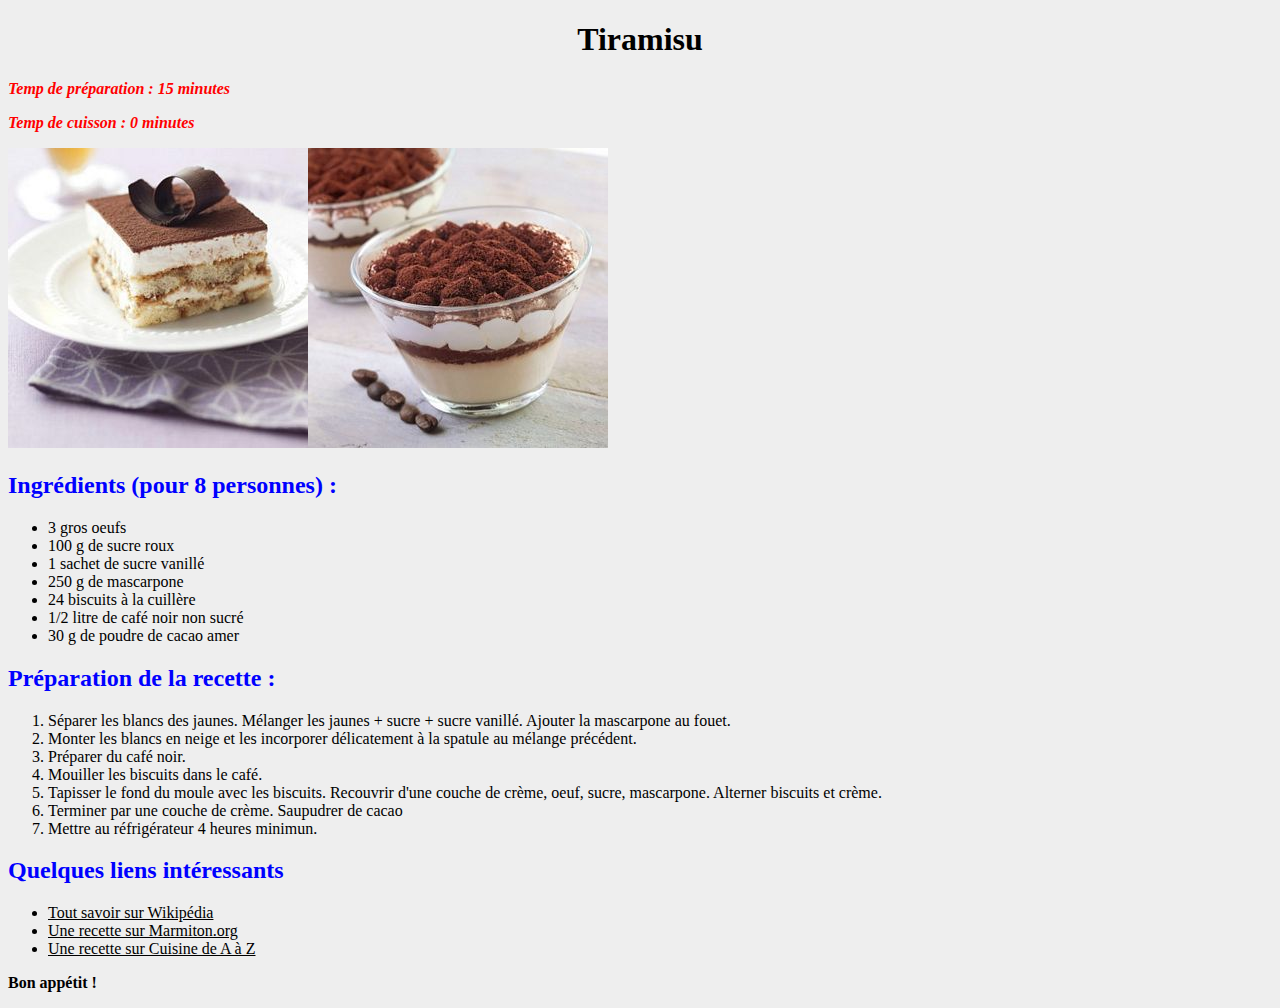
<file: exoP191023/index.html>
<!DOCTYPE html>
<html lang="fr">
<head>
    <meta charset="UTF-8">
    <meta name="viewport" content="width=device-width, initial-scale=1.0">
    <link rel="stylesheet" href="style.css">
    <title>Document</title>
</head>
<body>
    <h1>Tiramisu</h1>

    <p>Temp de préparation : 15 minutes</p>
   
    <p>Temp de cuisson : 0 minutes</p>

    <div><img src="image/tiramisu1.jpg" alt="photo tiramisu"><img src="image/tiramisu2.jpg" alt="photo tiramisu"></div>

    <h2>Ingrédients (pour 8 personnes) :</h2>

    <ul>
        <li>3 gros oeufs</li>
        <li>100 g de sucre roux</li>
        <li>1 sachet de sucre vanillé</li>
        <li>250 g de mascarpone</li>
        <li>24 biscuits à la cuillère</li>
        <li>1/2 litre de café noir non sucré</li>
        <li>30 g de poudre de cacao amer</li>
    </ul>

    <h2>Préparation de la recette :</h2>

    <ol>
        <li>Séparer les blancs des jaunes. Mélanger les jaunes + sucre + sucre vanillé. Ajouter la mascarpone au fouet.</li>
        <li>Monter les blancs en neige et les incorporer délicatement à la spatule au mélange précédent.</li>
        <li>Préparer du café noir.</li>
        <li>Mouiller les biscuits dans le café.</li>
        <li>Tapisser le fond du moule avec les biscuits. Recouvrir d'une couche de crème, oeuf, sucre, mascarpone. Alterner biscuits et crème.</li>
        <li>Terminer par une couche de crème. Saupudrer de cacao</li>
        <li>Mettre au réfrigérateur 4 heures minimun.</li>

    </ol>

    <h2>Quelques liens intéressants</h2>

    <ul>
        <li><a href="www.wikipedia.com">Tout savoir sur Wikipédia</a></li>
        <li><a href="www.Marmiton.org">Une recette sur Marmiton.org</a></li>
        <li><a href="www.recette de cuisine.com">Une recette sur Cuisine de A à Z</a></li>
       
    </ul>
<p id="black">Bon appétit !</p>

</body>
</html>
</file>
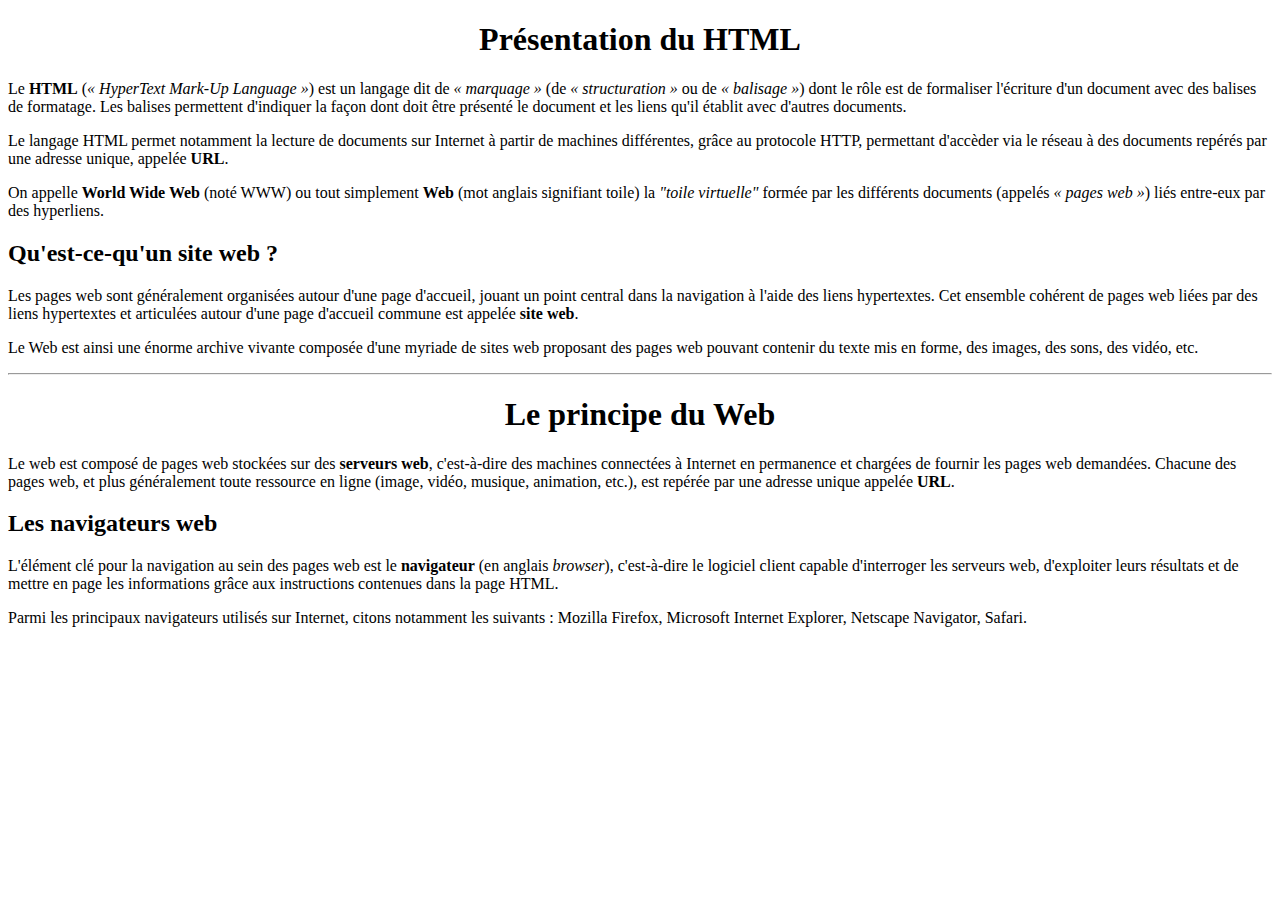
<file: exercice01.html>
<!DOCTYPE html>
<html lang="fr">
	<head>
		<title>Le HTML</title>
		<meta charset="utf-8">
		<style>
			h1 {
				text-align:center;
			}
		</style>
	</head>
	<body>
		<h1>Présentation du HTML</h1>
		<p>Le <strong>HTML</strong> (<em>« HyperText Mark-Up Language »</em>) est un langage dit de <em>« marquage »</em> (de <em>« structuration »</em> ou de <em>« balisage »</em>) dont le rôle est de formaliser l'écriture d'un document avec des balises de formatage. Les balises permettent d'indiquer la façon dont doit être présenté le document et les liens qu'il établit avec d'autres documents.</p>
		<p>Le langage HTML permet notamment la lecture de documents sur Internet à partir de machines différentes, grâce au protocole HTTP, permettant d'accèder via le réseau à des documents repérés par une adresse unique, appelée <strong>URL</strong>.</p>
		<p>On appelle <strong>World Wide Web</strong> (noté WWW) ou tout simplement <strong>Web</strong> (mot anglais signifiant toile) la <em>"toile virtuelle"</em> formée par les différents documents (appelés <em>« pages web »</em>) liés entre-eux par des hyperliens.</p>
		<h2>Qu'est-ce-qu'un site web ?</h2>
		<p>Les pages web sont généralement organisées autour d'une page d'accueil, jouant un point central dans la navigation à l'aide des liens hypertextes. Cet ensemble cohérent de pages web liées par des liens hypertextes et articulées autour d'une page d'accueil commune est appelée <strong>site web</strong>.</p>
		<p>Le Web est ainsi une énorme archive vivante composée d'une myriade de sites web proposant des pages web pouvant contenir du texte mis en forme, des images, des sons, des vidéo, etc.</p>
		<hr>
		<h1>Le principe du Web</h1>
		<p>Le web est composé de pages web stockées sur des <strong>serveurs web</strong>, c'est-à-dire des machines connectées à Internet en permanence et chargées de fournir les pages web demandées. Chacune des pages web, et plus généralement toute ressource en ligne (image, vidéo, musique, animation, etc.), est repérée par une adresse unique appelée <strong>URL</strong>.</p>
		<h2>Les navigateurs web</h2>
		<p>L'élément clé pour la navigation au sein des pages web est le <strong>navigateur</strong> (en anglais <em>browser</em>), c'est-à-dire le logiciel client capable d'interroger les serveurs web, d'exploiter leurs résultats et de mettre en page les informations grâce aux instructions contenues dans la page HTML.</p>
		<p>Parmi les principaux navigateurs utilisés sur Internet, citons notamment les suivants : Mozilla Firefox, Microsoft Internet Explorer, Netscape Navigator, Safari.</p>
	</body>
</html>
</file>
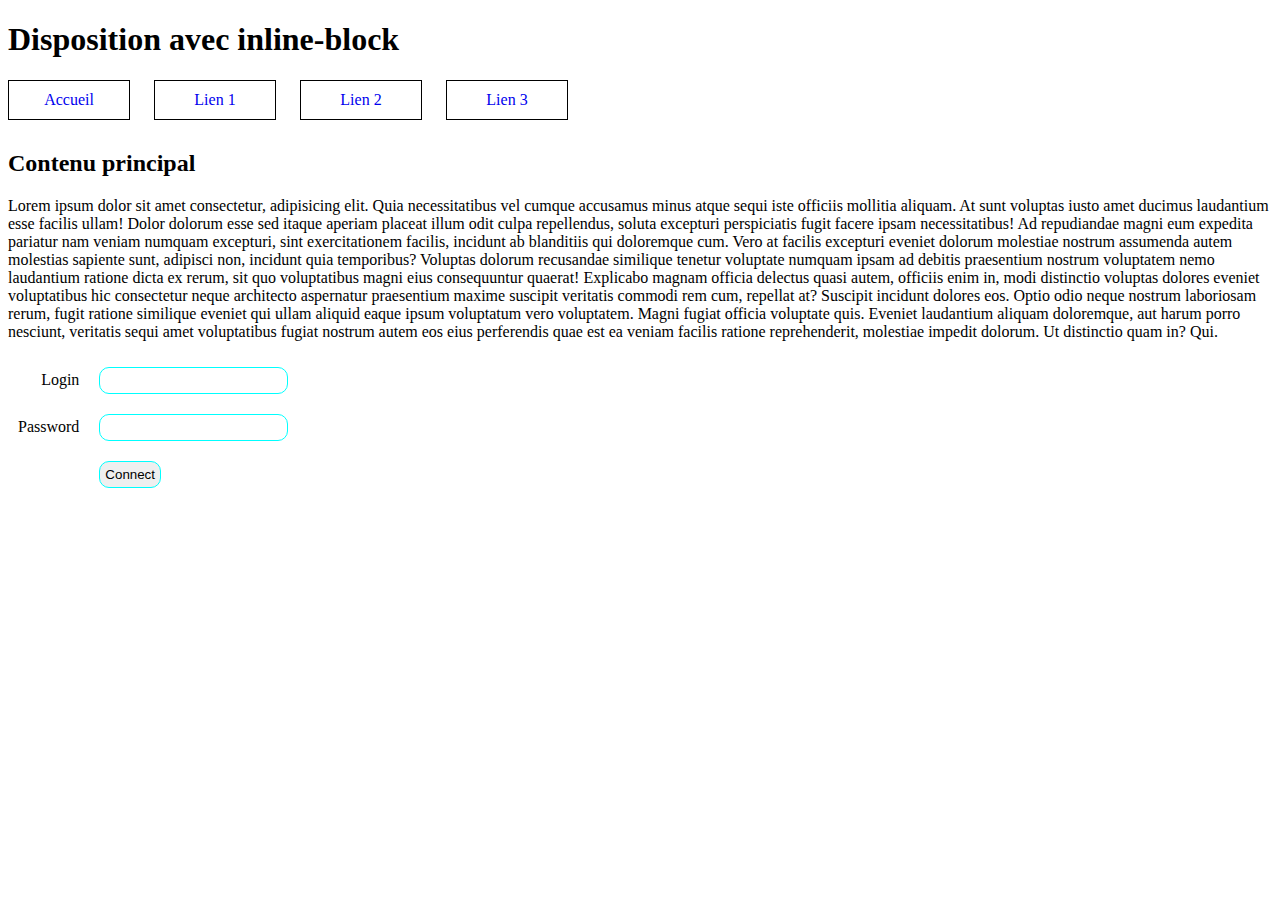
<file: inlineblock.html>
<!DOCTYPE html>
<html lang="fr">
<head>
    <meta charset="UTF-8">
    <meta name="viewport" content="width=device-width, initial-scale=1.0">
    <title>Disposition avec inline-block</title>
    <link rel="stylesheet" href="inlineblock.css">
</head>
<body>
    <h1>Disposition avec inline-block</h1>
    <nav>
        <ul>
            <li><a href="#">Accueil</a></li>
            <li><a href="#">Lien 1</a></li>
            <li><a href="#">Lien 2</a></li>
            <li><a href="#">Lien 3</a></li>
        </ul>
    </nav>
    <main>
        <h2>Contenu principal</h2>
        <p>Lorem ipsum dolor sit amet consectetur, adipisicing elit. Quia necessitatibus vel cumque accusamus minus atque sequi iste officiis mollitia aliquam. At sunt voluptas iusto amet ducimus laudantium esse facilis ullam! Dolor dolorum esse sed itaque aperiam placeat illum odit culpa repellendus, soluta excepturi perspiciatis fugit facere ipsam necessitatibus! Ad repudiandae magni eum expedita pariatur nam veniam numquam excepturi, sint exercitationem facilis, incidunt ab blanditiis qui doloremque cum. Vero at facilis excepturi eveniet dolorum molestiae nostrum assumenda autem molestias sapiente sunt, adipisci non, incidunt quia temporibus? Voluptas dolorum recusandae similique tenetur voluptate numquam ipsam ad debitis praesentium nostrum voluptatem nemo laudantium ratione dicta ex rerum, sit quo voluptatibus magni eius consequuntur quaerat! Explicabo magnam officia delectus quasi autem, officiis enim in, modi distinctio voluptas dolores eveniet voluptatibus hic consectetur neque architecto aspernatur praesentium maxime suscipit veritatis commodi rem cum, repellat at? Suscipit incidunt dolores eos. Optio odio neque nostrum laboriosam rerum, fugit ratione similique eveniet qui ullam aliquid eaque ipsum voluptatum vero voluptatem. Magni fugiat officia voluptate quis. Eveniet laudantium aliquam doloremque, aut harum porro nesciunt, veritatis sequi amet voluptatibus fugiat nostrum autem eos eius perferendis quae est ea veniam facilis ratione reprehenderit, molestiae impedit dolorum. Ut distinctio quam in? Qui.</p>
        
        <form action="" method="get">
        <div id="tableau">            
            <div class="rangee">
                <div><p>Login</p></div>
                <div><input type="text" name="login" id="login"></div>
            </div>
            <div class="rangee">
                <div><p>Password</p></div>
                <div><input type="password" name="pass" id="pass"></div>
            </div>
            <div class="rangee">
                <div></div>
                <div><input type="submit" value="Connect"></div>
            </div>
        </div>
        </form>
    </main>
</body>
</html>
</file>
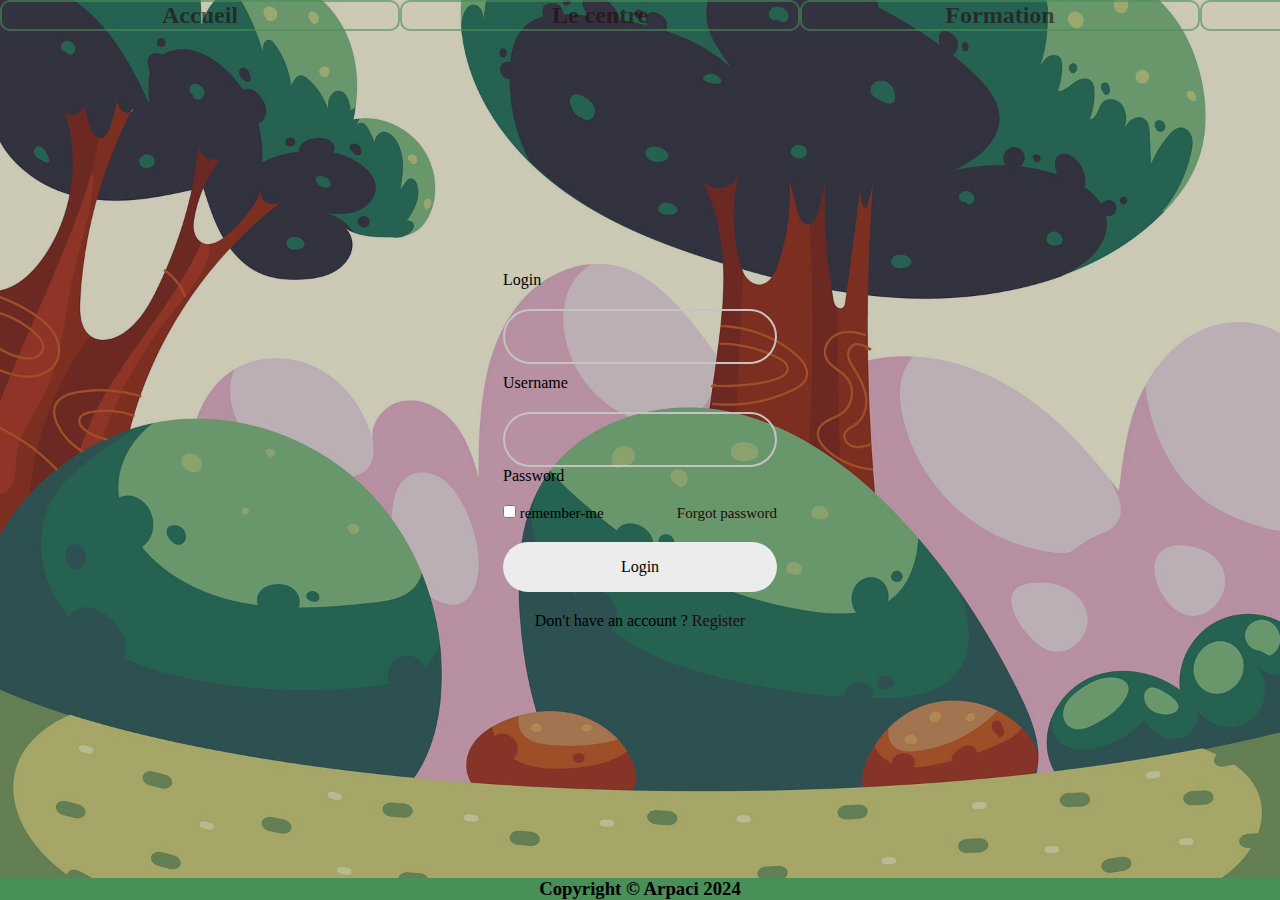
<file: entrainement/ent.html>
<!DOCTYPE html>
<html lang="en">
<head>
    <meta charset="UTF-8">
    <meta name="viewport" content="width=device-width, initial-scale=1.0">
    <title>Document</title>
    <link rel="stylesheet" href="ent.css">
</head>
<body>
    <div class="containerPere">
    <div class="container">
        <a href=""><div class="item1"><h2>Accueil</h2></div></a>
        <a href=""><div class="item2"><h2>Le centre</h2></div></a>
        <a href=""><div class="item3"><h2>Formation</h2></div></a>
        <a href=""><div class="item4"><h2>Contact</h2></div></a>
    </div>
    </div>

    <div class="wrapper">
        <div class="login_box">
            <div class="login_header">
                <span>Login</span>
    </div>           

    <div class="input_box">
        <input type="text" id="user" class="input-field" required>
        <label for="user" class="label">Username</label>
        <i class="bx bx-user icon"></i>
    </div>
    
    <div class="input_box">
        <input type="password" id="pass" class="input-field" required>
        <label for="pass" class="label">Password</label>
        <i class="bx bx-lock-alt icon"></i>
    </div>

    <div class="remember-forgot">
        <div class="remember-me">
            <input type="checkbox" id="remember">
            <label for="remember">remember-me</label>
    </div>

        <div class="forgot">
            <a href="#">Forgot password</a>
        </div>
    </div>

    <div class="input_box">
        <input type="submit" class="input-submit" value="Login">
    </div>
    
    <div class="register">
        <span>Don't have an account ? <a href="#">Register</a></span>
    </div>
    </div>
    </div>

    <footer>
        <h3>Copyright &copy; Arpaci 2024</h3>
    </footer>
</body>
</html>
</file>
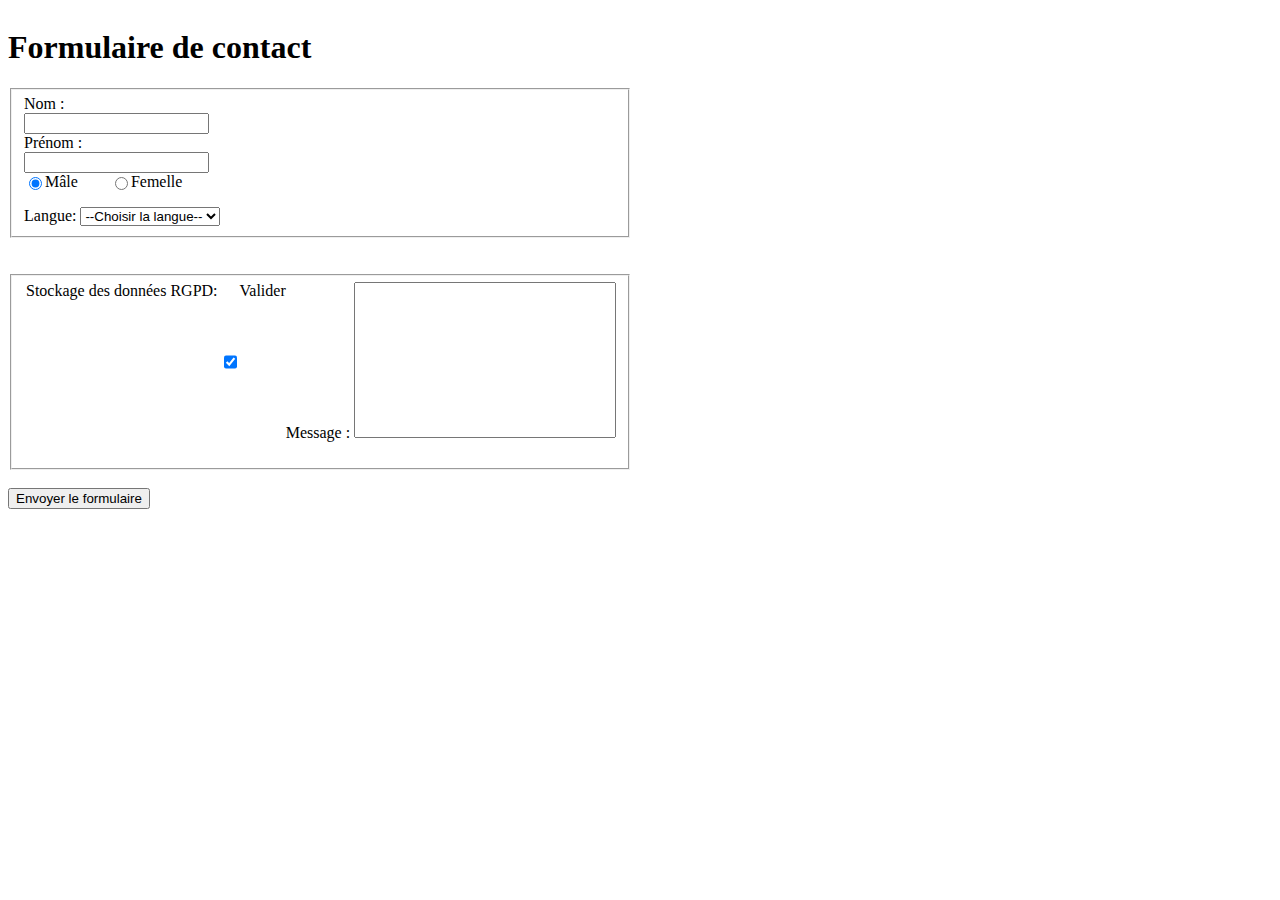
<file: excss/exo0502.html>
<!DOCTYPE html>
<html lang="en">
<head>
    <meta charset="UTF-8">
    <meta name="viewport" content="width=device-width, initial-scale=1.0">
    <link rel="stylesheet" href="exo0502.css">
    <title>Document</title>
</head>
<body>
    <div class="containerForm">
    <form action="/ma-page-de-traitement" method="post">

                <h1>Formulaire de contact</h1>
                <fieldset>
                    <div id="bord">
                <div id="name"><label for="name">Nom&nbsp;:</label></div>
                    <input type="text" id="name" name="user_name" />
    
            
                <div id="prenom"><label for="prenom">Prénom&nbsp;:</label></div>
                    <input type="text" id="prenom" name="user_prenom" />
    
                </br>
                <div id="radio">
                    <input type="radio" id="Mâle" name="sexe" value="Mâle" checked />
                    <label for="">Mâle</label>
                    <input type="radio" id="Femme" name="sexe" value="Femme" />
                    <label for="Femme">Femelle</label>
                </div>
                   
            
                <div id="langue"><label for="langue-select">Langue:</label>

                    <select name="Langue" id="LangueSelect">
                        <option value="">--Choisir la langue--</option>
                        <option value="Français">Français</option>
                        <option value="Néerlandais">Néerlandais</option>
                        <option value="Anglais">Anglais</option>
                    </select>
                    </div>
                </div>
            </fieldset>   

            
                    
            
                </br>
                </br>
                <fieldset>           
                <div id="rgpd"><legend>Stockage des données RGPD:</legend>
                    <input type="checkbox" id="scales" name="scales" checked required />
                    <label for="Valid">Valider</label>
                </br>
                
                <div id="message"><label for="msg">Message&nbsp;:</label>
                    <textarea id="msg" name="user_message" cols="30" rows="10" maxlength="1024"></textarea>
                </div>  
                </br>
                </div>
                </fieldset>
                </br>
       
                <input type="submit" value="Envoyer le formulaire" />
                </br>
    </form>
    </div>
</body>
</html>
</file>
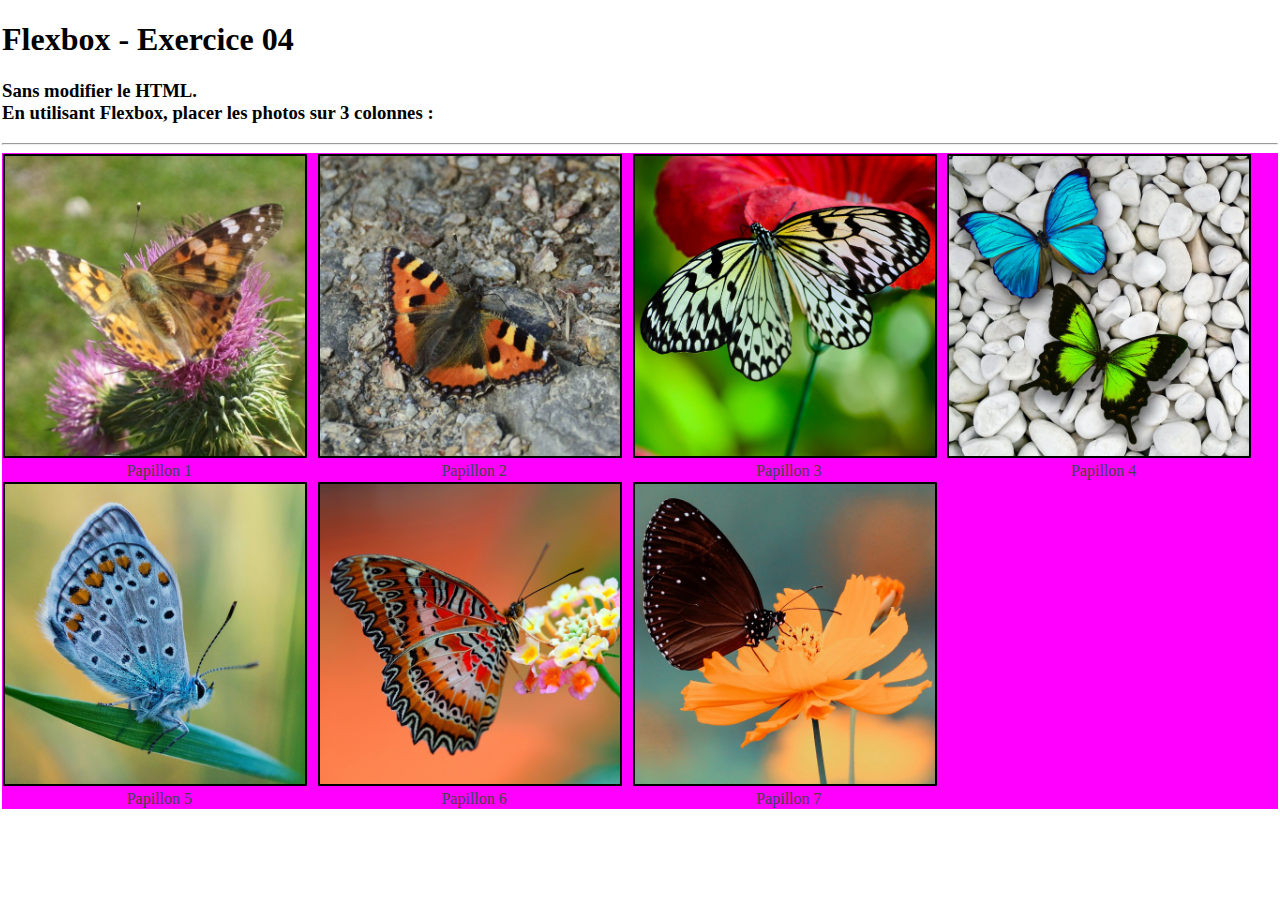
<file: exocss0502/ex04.html>
<!DOCTYPE html>
<html lang="fr">
<head>
    <meta charset="UTF-8">
    <title>Flexbox - Exercice 04</title>
    <meta name="viewport" content="width=device-width, initial-scale=1.0">
    <link type="text/css" rel="stylesheet" href="ex04.css" />
</head>
<body>
    <h1>Flexbox - Exercice 04</h1>
    <h3>Sans modifier le HTML.<br />
    En utilisant Flexbox, placer les photos sur 3 colonnes :<br />
    </h3>
    <hr />
    <section class="conteneur c1">
        <figure class="boite">
            <img alt="Photo 1" src="img/papillon1.jpg" />
            <figcaption>Papillon 1</figcaption>
        </figure>
        <figure class="boite">
            <img alt="Photo 2" src="img/papillon2.jpg" />
            <figcaption>Papillon 2</figcaption>
        </figure>
        <figure class="boite">
            <img alt="Photo 3" src="img/papillon3.jpg" />
            <figcaption>Papillon 3</figcaption>
        </figure>
        <figure class="boite">
            <img alt="Photo 4" src="img/papillon4.jpg" />
            <figcaption>Papillon 4</figcaption>
        </figure>
        <figure class="boite">
            <img alt="Photo 5" src="img/papillon5.jpg" />
            <figcaption>Papillon 5</figcaption>
        </figure>
        <figure class="boite">
            <img alt="Photo 6" src="img/papillon6.jpg" />
            <figcaption>Papillon 6</figcaption>
        </figure>
        <figure class="boite">
            <img alt="Photo 7" src="img/papillon7.jpg" />
            <figcaption>Papillon 7</figcaption>
        </figure>
    </section>
</body>
</html>
</file>
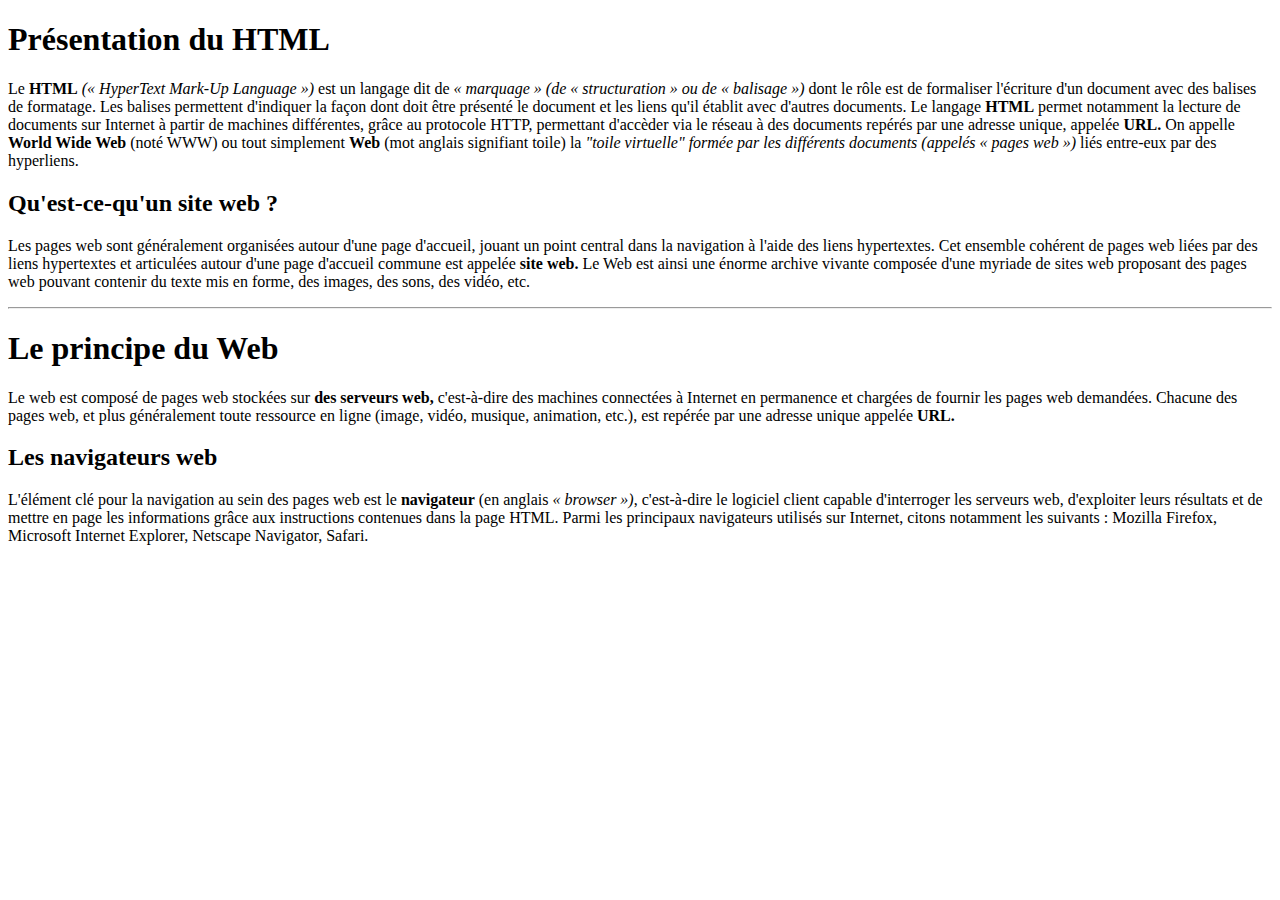
<file: exopierre12.10/exop.html>
<!DOCTYPE html>
<html lang="en">
<head>
    <meta charset="UTF-8">
    <meta name="viewport" content="width=device-width, initial-scale=1.0">
    <title>le HTML</title>
</head>
<body>
    <h1>Présentation du HTML</h1>
        <p>Le <strong>HTML</strong> <i>(« HyperText Mark-Up Language »)</i> est un langage dit de <i>« marquage » (de «
            structuration » ou de « balisage »)</i> dont le rôle est de formaliser l'écriture d'un document avec des
            balises de formatage. Les balises permettent d'indiquer la façon dont doit être présenté le document
            et les liens qu'il établit avec d'autres documents.
            Le langage <strong>HTML</strong> permet notamment la lecture de documents sur Internet à partir de machines
            différentes, grâce au protocole HTTP, permettant d'accèder via le réseau à des documents repérés par
            une adresse unique, appelée <strong>URL.</strong>
            On appelle <strong>World Wide Web</strong> (noté WWW) ou tout simplement <strong>Web</strong> (mot anglais signifiant toile)
            la <i>"toile virtuelle" formée par les différents documents (appelés « pages web »)</i>  liés entre-eux par des
            hyperliens.</p>
                
    
    <h2>Qu'est-ce-qu'un site web ?</h2>
                
            <p>Les pages web sont généralement organisées autour d'une page d'accueil, jouant un point central
                dans la navigation à l'aide des liens hypertextes. Cet ensemble cohérent de pages web liées par des
                liens hypertextes et articulées autour d'une page d'accueil commune est appelée <strong>site web.</strong>
                
                Le Web est ainsi une énorme archive vivante composée d'une myriade de sites web proposant des
                pages web pouvant contenir du texte mis en forme, des images, des sons, des vidéo, etc.</p>
                
                <hr/>
                <h1>Le principe du Web</h1>
                
                <p>Le web est composé de pages web stockées sur <strong>des serveurs web,</strong> c'est-à-dire des machines
                    connectées à Internet en permanence et chargées de fournir les pages web demandées. Chacune des
                    pages web, et plus généralement toute ressource en ligne (image, vidéo, musique, animation, etc.),
                    est repérée par une adresse unique appelée <strong>URL.</strong></p>
                    
                    <h2>Les navigateurs web</h2>
                    
                    <p>L'élément clé pour la navigation au sein des pages web est le <strong>navigateur</strong> (en anglais <i>« browser »)</i>,
                        c'est-à-dire le logiciel client capable d'interroger les serveurs web, d'exploiter leurs résultats et de
                        mettre en page les informations grâce aux instructions contenues dans la page HTML.
                        Parmi les principaux navigateurs utilisés sur Internet, citons notamment les suivants : Mozilla
                        Firefox, Microsoft Internet Explorer, Netscape Navigator, Safari.</p>





    







</body>
</html>
</file>
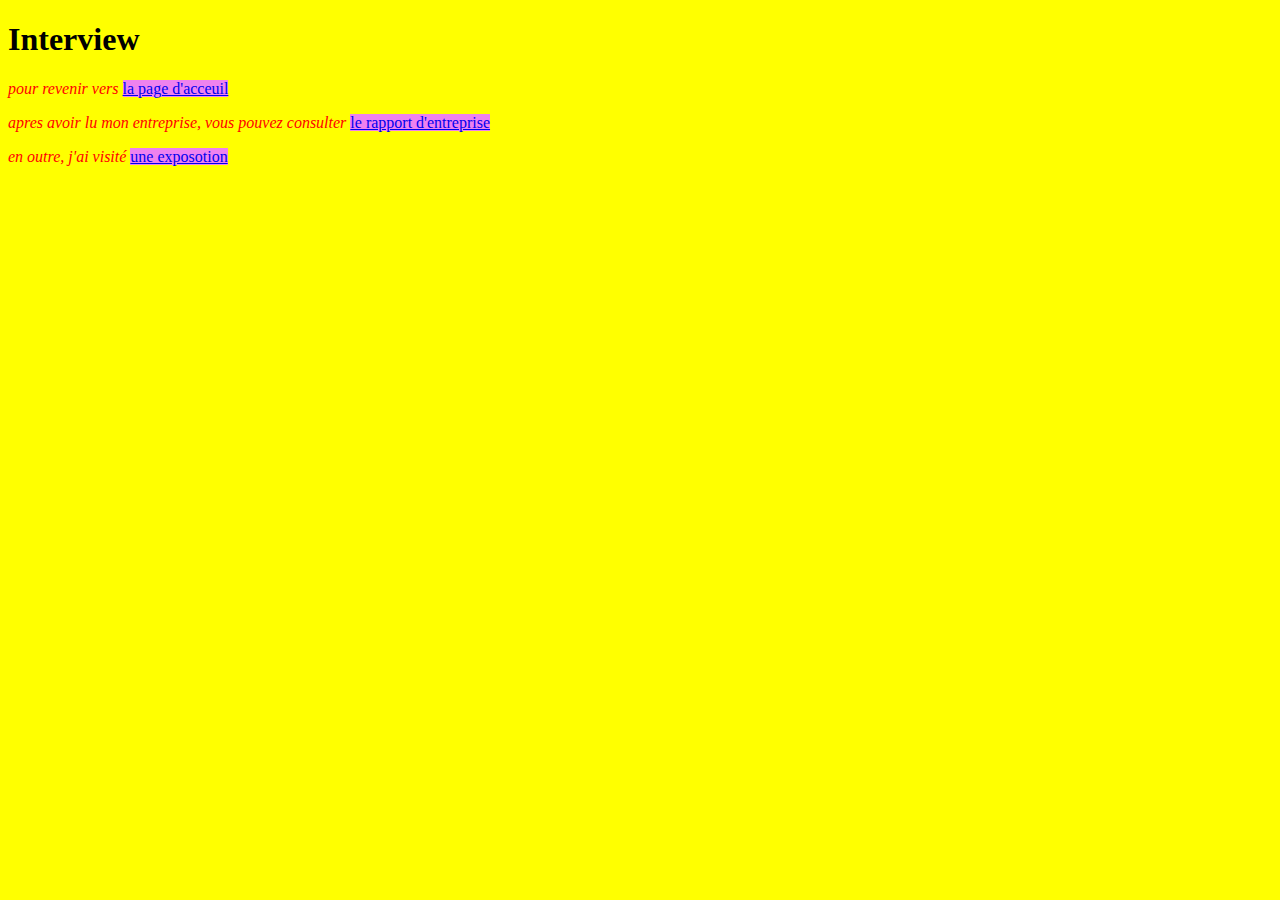
<file: siteprefo/entreprise/interview.html>
<!DOCTYPE html>
<html lang="fr">
    <head>
        <meta charset="UTF-8">
        <meta name="viewport" content="width=device-width, initial-scale=1.0">
        <title>Interview</title>
        <link rel="stylesheet" href="../css/style.css">
    </head>
<body>
    <h1>Interview</h1>
    <p>pour revenir vers <a href="../index.html">la page d'acceuil</a></p>   
    <p>apres avoir lu mon entreprise, vous pouvez consulter <a href="rapport.html">le rapport d'entreprise</a></p> 
    <p>en outre, j'ai visité <a href="../expo/expo.html">une exposotion</a></p>
</body>
</html>
</file>
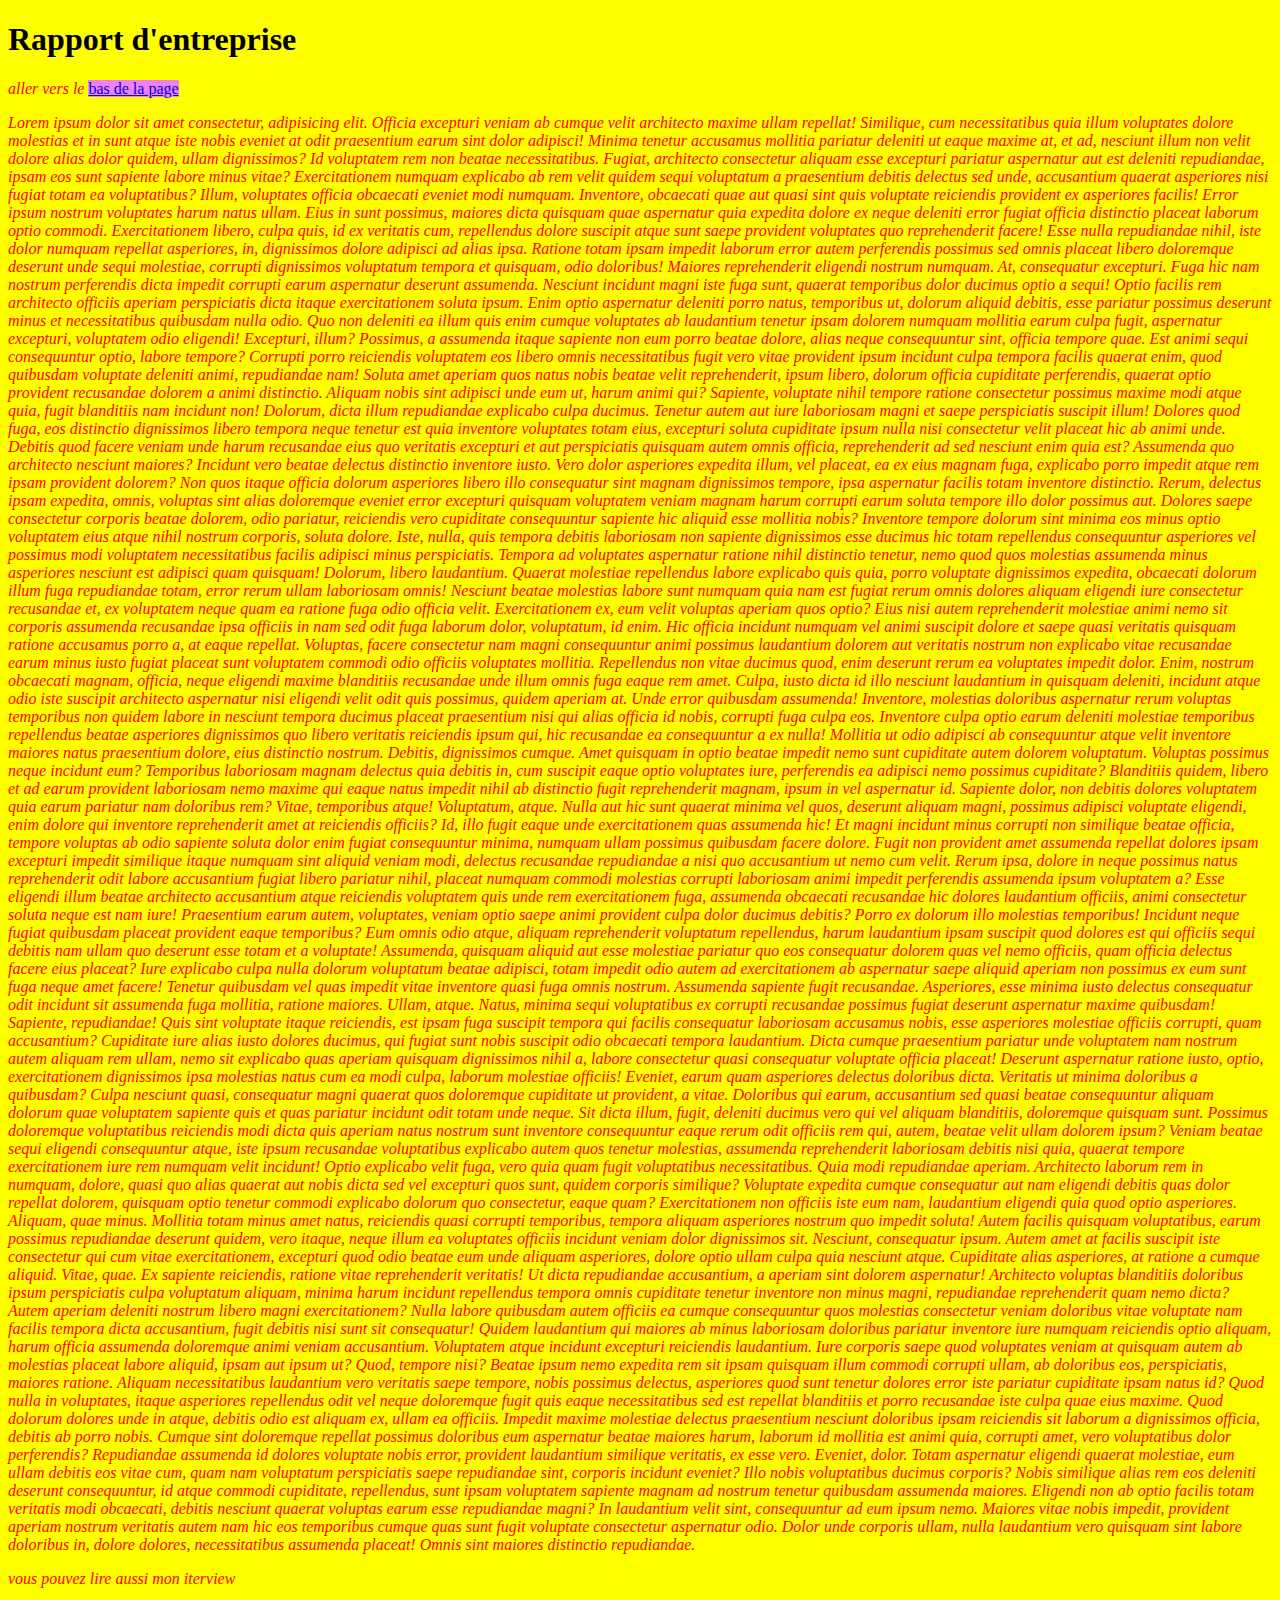
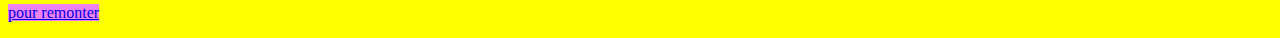
<file: siteprefo/entreprise/rapport.html>
<!DOCTYPE html>
<html lang="fr">
    <head>
        <meta charset="UTF-8">
        <meta name="viewport" content="width=device-width, initial-scale=1.0">
        <title>Rapport</title>
        <link rel="stylesheet" href="../css/style.css">
        
    </head>
<body>
    <h1>Rapport d'entreprise</h1>
    <p id="top">aller vers le <a href="#bas">bas de la page</a></p>
<p>Lorem ipsum dolor sit amet consectetur, adipisicing elit. Officia excepturi veniam ab cumque velit architecto maxime ullam repellat! Similique, cum necessitatibus quia illum voluptates dolore molestias et in sunt atque iste nobis eveniet at odit praesentium earum sint dolor adipisci! Minima tenetur accusamus mollitia pariatur deleniti ut eaque maxime at, et ad, nesciunt illum non velit dolore alias dolor quidem, ullam dignissimos? Id voluptatem rem non beatae necessitatibus. Fugiat, architecto consectetur aliquam esse excepturi pariatur aspernatur aut est deleniti repudiandae, ipsam eos sunt sapiente labore minus vitae? Exercitationem numquam explicabo ab rem velit quidem sequi voluptatum a praesentium debitis delectus sed unde, accusantium quaerat asperiores nisi fugiat totam ea voluptatibus? Illum, voluptates officia obcaecati eveniet modi numquam. Inventore, obcaecati quae aut quasi sint quis voluptate reiciendis provident ex asperiores facilis! Error ipsum nostrum voluptates harum natus ullam. Eius in sunt possimus, maiores dicta quisquam quae aspernatur quia expedita dolore ex neque deleniti error fugiat officia distinctio placeat laborum optio commodi. Exercitationem libero, culpa quis, id ex veritatis cum, repellendus dolore suscipit atque sunt saepe provident voluptates quo reprehenderit facere! Esse nulla repudiandae nihil, iste dolor numquam repellat asperiores, in, dignissimos dolore adipisci ad alias ipsa. Ratione totam ipsam impedit laborum error autem perferendis possimus sed omnis placeat libero doloremque deserunt unde sequi molestiae, corrupti dignissimos voluptatum tempora et quisquam, odio doloribus! Maiores reprehenderit eligendi nostrum numquam. At, consequatur excepturi. Fuga hic nam nostrum perferendis dicta impedit corrupti earum aspernatur deserunt assumenda. Nesciunt incidunt magni iste fuga sunt, quaerat temporibus dolor ducimus optio a sequi! Optio facilis rem architecto officiis aperiam perspiciatis dicta itaque exercitationem soluta ipsum. Enim optio aspernatur deleniti porro natus, temporibus ut, dolorum aliquid debitis, esse pariatur possimus deserunt minus et necessitatibus quibusdam nulla odio. Quo non deleniti ea illum quis enim cumque voluptates ab laudantium tenetur ipsam dolorem numquam mollitia earum culpa fugit, aspernatur excepturi, voluptatem odio eligendi! Excepturi, illum? Possimus, a assumenda itaque sapiente non eum porro beatae dolore, alias neque consequuntur sint, officia tempore quae. Est animi sequi consequuntur optio, labore tempore? Corrupti porro reiciendis voluptatem eos libero omnis necessitatibus fugit vero vitae provident ipsum incidunt culpa tempora facilis quaerat enim, quod quibusdam voluptate deleniti animi, repudiandae nam! Soluta amet aperiam quos natus nobis beatae velit reprehenderit, ipsum libero, dolorum officia cupiditate perferendis, quaerat optio provident recusandae dolorem a animi distinctio. Aliquam nobis sint adipisci unde eum ut, harum animi qui? Sapiente, voluptate nihil tempore ratione consectetur possimus maxime modi atque quia, fugit blanditiis nam incidunt non! Dolorum, dicta illum repudiandae explicabo culpa ducimus. Tenetur autem aut iure laboriosam magni et saepe perspiciatis suscipit illum! Dolores quod fuga, eos distinctio dignissimos libero tempora neque tenetur est quia inventore voluptates totam eius, excepturi soluta cupiditate ipsum nulla nisi consectetur velit placeat hic ab animi unde. Debitis quod facere veniam unde harum recusandae eius quo veritatis excepturi et aut perspiciatis quisquam autem omnis officia, reprehenderit ad sed nesciunt enim quia est? Assumenda quo architecto nesciunt maiores? Incidunt vero beatae delectus distinctio inventore iusto. Vero dolor asperiores expedita illum, vel placeat, ea ex eius magnam fuga, explicabo porro impedit atque rem ipsam provident dolorem? Non quos itaque officia dolorum asperiores libero illo consequatur sint magnam dignissimos tempore, ipsa aspernatur facilis totam inventore distinctio. Rerum, delectus ipsam expedita, omnis, voluptas sint alias doloremque eveniet error excepturi quisquam voluptatem veniam magnam harum corrupti earum soluta tempore illo dolor possimus aut. Dolores saepe consectetur corporis beatae dolorem, odio pariatur, reiciendis vero cupiditate consequuntur sapiente hic aliquid esse mollitia nobis? Inventore tempore dolorum sint minima eos minus optio voluptatem eius atque nihil nostrum corporis, soluta dolore. Iste, nulla, quis tempora debitis laboriosam non sapiente dignissimos esse ducimus hic totam repellendus consequuntur asperiores vel possimus modi voluptatem necessitatibus facilis adipisci minus perspiciatis. Tempora ad voluptates aspernatur ratione nihil distinctio tenetur, nemo quod quos molestias assumenda minus asperiores nesciunt est adipisci quam quisquam! Dolorum, libero laudantium. Quaerat molestiae repellendus labore explicabo quis quia, porro voluptate dignissimos expedita, obcaecati dolorum illum fuga repudiandae totam, error rerum ullam laboriosam omnis! Nesciunt beatae molestias labore sunt numquam quia nam est fugiat rerum omnis dolores aliquam eligendi iure consectetur recusandae et, ex voluptatem neque quam ea ratione fuga odio officia velit. Exercitationem ex, eum velit voluptas aperiam quos optio? Eius nisi autem reprehenderit molestiae animi nemo sit corporis assumenda recusandae ipsa officiis in nam sed odit fuga laborum dolor, voluptatum, id enim. Hic officia incidunt numquam vel animi suscipit dolore et saepe quasi veritatis quisquam ratione accusamus porro a, at eaque repellat. Voluptas, facere consectetur nam magni consequuntur animi possimus laudantium dolorem aut veritatis nostrum non explicabo vitae recusandae earum minus iusto fugiat placeat sunt voluptatem commodi odio officiis voluptates mollitia. Repellendus non vitae ducimus quod, enim deserunt rerum ea voluptates impedit dolor. Enim, nostrum obcaecati magnam, officia, neque eligendi maxime blanditiis recusandae unde illum omnis fuga eaque rem amet. Culpa, iusto dicta id illo nesciunt laudantium in quisquam deleniti, incidunt atque odio iste suscipit architecto aspernatur nisi eligendi velit odit quis possimus, quidem aperiam at. Unde error quibusdam assumenda! Inventore, molestias doloribus aspernatur rerum voluptas temporibus non quidem labore in nesciunt tempora ducimus placeat praesentium nisi qui alias officia id nobis, corrupti fuga culpa eos. Inventore culpa optio earum deleniti molestiae temporibus repellendus beatae asperiores dignissimos quo libero veritatis reiciendis ipsum qui, hic recusandae ea consequuntur a ex nulla! Mollitia ut odio adipisci ab consequuntur atque velit inventore maiores natus praesentium dolore, eius distinctio nostrum. Debitis, dignissimos cumque. Amet quisquam in optio beatae impedit nemo sunt cupiditate autem dolorem voluptatum. Voluptas possimus neque incidunt eum? Temporibus laboriosam magnam delectus quia debitis in, cum suscipit eaque optio voluptates iure, perferendis ea adipisci nemo possimus cupiditate? Blanditiis quidem, libero et ad earum provident laboriosam nemo maxime qui eaque natus impedit nihil ab distinctio fugit reprehenderit magnam, ipsum in vel aspernatur id. Sapiente dolor, non debitis dolores voluptatem quia earum pariatur nam doloribus rem? Vitae, temporibus atque! Voluptatum, atque. Nulla aut hic sunt quaerat minima vel quos, deserunt aliquam magni, possimus adipisci voluptate eligendi, enim dolore qui inventore reprehenderit amet at reiciendis officiis? Id, illo fugit eaque unde exercitationem quas assumenda hic! Et magni incidunt minus corrupti non similique beatae officia, tempore voluptas ab odio sapiente soluta dolor enim fugiat consequuntur minima, numquam ullam possimus quibusdam facere dolore. Fugit non provident amet assumenda repellat dolores ipsam excepturi impedit similique itaque numquam sint aliquid veniam modi, delectus recusandae repudiandae a nisi quo accusantium ut nemo cum velit. Rerum ipsa, dolore in neque possimus natus reprehenderit odit labore accusantium fugiat libero pariatur nihil, placeat numquam commodi molestias corrupti laboriosam animi impedit perferendis assumenda ipsum voluptatem a? Esse eligendi illum beatae architecto accusantium atque reiciendis voluptatem quis unde rem exercitationem fuga, assumenda obcaecati recusandae hic dolores laudantium officiis, animi consectetur soluta neque est nam iure! Praesentium earum autem, voluptates, veniam optio saepe animi provident culpa dolor ducimus debitis? Porro ex dolorum illo molestias temporibus! Incidunt neque fugiat quibusdam placeat provident eaque temporibus? Eum omnis odio atque, aliquam reprehenderit voluptatum repellendus, harum laudantium ipsam suscipit quod dolores est qui officiis sequi debitis nam ullam quo deserunt esse totam et a voluptate! Assumenda, quisquam aliquid aut esse molestiae pariatur quo eos consequatur dolorem quas vel nemo officiis, quam officia delectus facere eius placeat? Iure explicabo culpa nulla dolorum voluptatum beatae adipisci, totam impedit odio autem ad exercitationem ab aspernatur saepe aliquid aperiam non possimus ex eum sunt fuga neque amet facere! Tenetur quibusdam vel quas impedit vitae inventore quasi fuga omnis nostrum. Assumenda sapiente fugit recusandae. Asperiores, esse minima iusto delectus consequatur odit incidunt sit assumenda fuga mollitia, ratione maiores. Ullam, atque. Natus, minima sequi voluptatibus ex corrupti recusandae possimus fugiat deserunt aspernatur maxime quibusdam! Sapiente, repudiandae! Quis sint voluptate itaque reiciendis, est ipsam fuga suscipit tempora qui facilis consequatur laboriosam accusamus nobis, esse asperiores molestiae officiis corrupti, quam accusantium? Cupiditate iure alias iusto dolores ducimus, qui fugiat sunt nobis suscipit odio obcaecati tempora laudantium. Dicta cumque praesentium pariatur unde voluptatem nam nostrum autem aliquam rem ullam, nemo sit explicabo quas aperiam quisquam dignissimos nihil a, labore consectetur quasi consequatur voluptate officia placeat! Deserunt aspernatur ratione iusto, optio, exercitationem dignissimos ipsa molestias natus cum ea modi culpa, laborum molestiae officiis! Eveniet, earum quam asperiores delectus doloribus dicta. Veritatis ut minima doloribus a quibusdam? Culpa nesciunt quasi, consequatur magni quaerat quos doloremque cupiditate ut provident, a vitae. Doloribus qui earum, accusantium sed quasi beatae consequuntur aliquam dolorum quae voluptatem sapiente quis et quas pariatur incidunt odit totam unde neque. Sit dicta illum, fugit, deleniti ducimus vero qui vel aliquam blanditiis, doloremque quisquam sunt. Possimus doloremque voluptatibus reiciendis modi dicta quis aperiam natus nostrum sunt inventore consequuntur eaque rerum odit officiis rem qui, autem, beatae velit ullam dolorem ipsum? Veniam beatae sequi eligendi consequuntur atque, iste ipsum recusandae voluptatibus explicabo autem quos tenetur molestias, assumenda reprehenderit laboriosam debitis nisi quia, quaerat tempore exercitationem iure rem numquam velit incidunt! Optio explicabo velit fuga, vero quia quam fugit voluptatibus necessitatibus. Quia modi repudiandae aperiam. Architecto laborum rem in numquam, dolore, quasi quo alias quaerat aut nobis dicta sed vel excepturi quos sunt, quidem corporis similique? Voluptate expedita cumque consequatur aut nam eligendi debitis quas dolor repellat dolorem, quisquam optio tenetur commodi explicabo dolorum quo consectetur, eaque quam? Exercitationem non officiis iste eum nam, laudantium eligendi quia quod optio asperiores. Aliquam, quae minus. Mollitia totam minus amet natus, reiciendis quasi corrupti temporibus, tempora aliquam asperiores nostrum quo impedit soluta! Autem facilis quisquam voluptatibus, earum possimus repudiandae deserunt quidem, vero itaque, neque illum ea voluptates officiis incidunt veniam dolor dignissimos sit. Nesciunt, consequatur ipsum. Autem amet at facilis suscipit iste consectetur qui cum vitae exercitationem, excepturi quod odio beatae eum unde aliquam asperiores, dolore optio ullam culpa quia nesciunt atque. Cupiditate alias asperiores, at ratione a cumque aliquid. Vitae, quae. Ex sapiente reiciendis, ratione vitae reprehenderit veritatis! Ut dicta repudiandae accusantium, a aperiam sint dolorem aspernatur! Architecto voluptas blanditiis doloribus ipsum perspiciatis culpa voluptatum aliquam, minima harum incidunt repellendus tempora omnis cupiditate tenetur inventore non minus magni, repudiandae reprehenderit quam nemo dicta? Autem aperiam deleniti nostrum libero magni exercitationem? Nulla labore quibusdam autem officiis ea cumque consequuntur quos molestias consectetur veniam doloribus vitae voluptate nam facilis tempora dicta accusantium, fugit debitis nisi sunt sit consequatur! Quidem laudantium qui maiores ab minus laboriosam doloribus pariatur inventore iure numquam reiciendis optio aliquam, harum officia assumenda doloremque animi veniam accusantium. Voluptatem atque incidunt excepturi reiciendis laudantium. Iure corporis saepe quod voluptates veniam at quisquam autem ab molestias placeat labore aliquid, ipsam aut ipsum ut? Quod, tempore nisi? Beatae ipsum nemo expedita rem sit ipsam quisquam illum commodi corrupti ullam, ab doloribus eos, perspiciatis, maiores ratione. Aliquam necessitatibus laudantium vero veritatis saepe tempore, nobis possimus delectus, asperiores quod sunt tenetur dolores error iste pariatur cupiditate ipsam natus id? Quod nulla in voluptates, itaque asperiores repellendus odit vel neque doloremque fugit quis eaque necessitatibus sed est repellat blanditiis et porro recusandae iste culpa quae eius maxime. Quod dolorum dolores unde in atque, debitis odio est aliquam ex, ullam ea officiis. Impedit maxime molestiae delectus praesentium nesciunt doloribus ipsam reiciendis sit laborum a dignissimos officia, debitis ab porro nobis. Cumque sint doloremque repellat possimus doloribus eum aspernatur beatae maiores harum, laborum id mollitia est animi quia, corrupti amet, vero voluptatibus dolor perferendis? Repudiandae assumenda id dolores voluptate nobis error, provident laudantium similique veritatis, ex esse vero. Eveniet, dolor. Totam aspernatur eligendi quaerat molestiae, eum ullam debitis eos vitae cum, quam nam voluptatum perspiciatis saepe repudiandae sint, corporis incidunt eveniet? Illo nobis voluptatibus ducimus corporis? Nobis similique alias rem eos deleniti deserunt consequuntur, id atque commodi cupiditate, repellendus, sunt ipsam voluptatem sapiente magnam ad nostrum tenetur quibusdam assumenda maiores. Eligendi non ab optio facilis totam veritatis modi obcaecati, debitis nesciunt quaerat voluptas earum esse repudiandae magni? In laudantium velit sint, consequuntur ad eum ipsum nemo. Maiores vitae nobis impedit, provident aperiam nostrum veritatis autem nam hic eos temporibus cumque quas sunt fugit voluptate consectetur aspernatur odio. Dolor unde corporis ullam, nulla laudantium vero quisquam sint labore doloribus in, dolore dolores, necessitatibus assumenda placeat! Omnis sint maiores distinctio repudiandae.</p>    <p id="bas">vous pouvez lire aussi <a href="interview.html"></a>mon iterview</p>
<p><a href="#top">pour remonter</a></p>
</body>
</html>
</file>
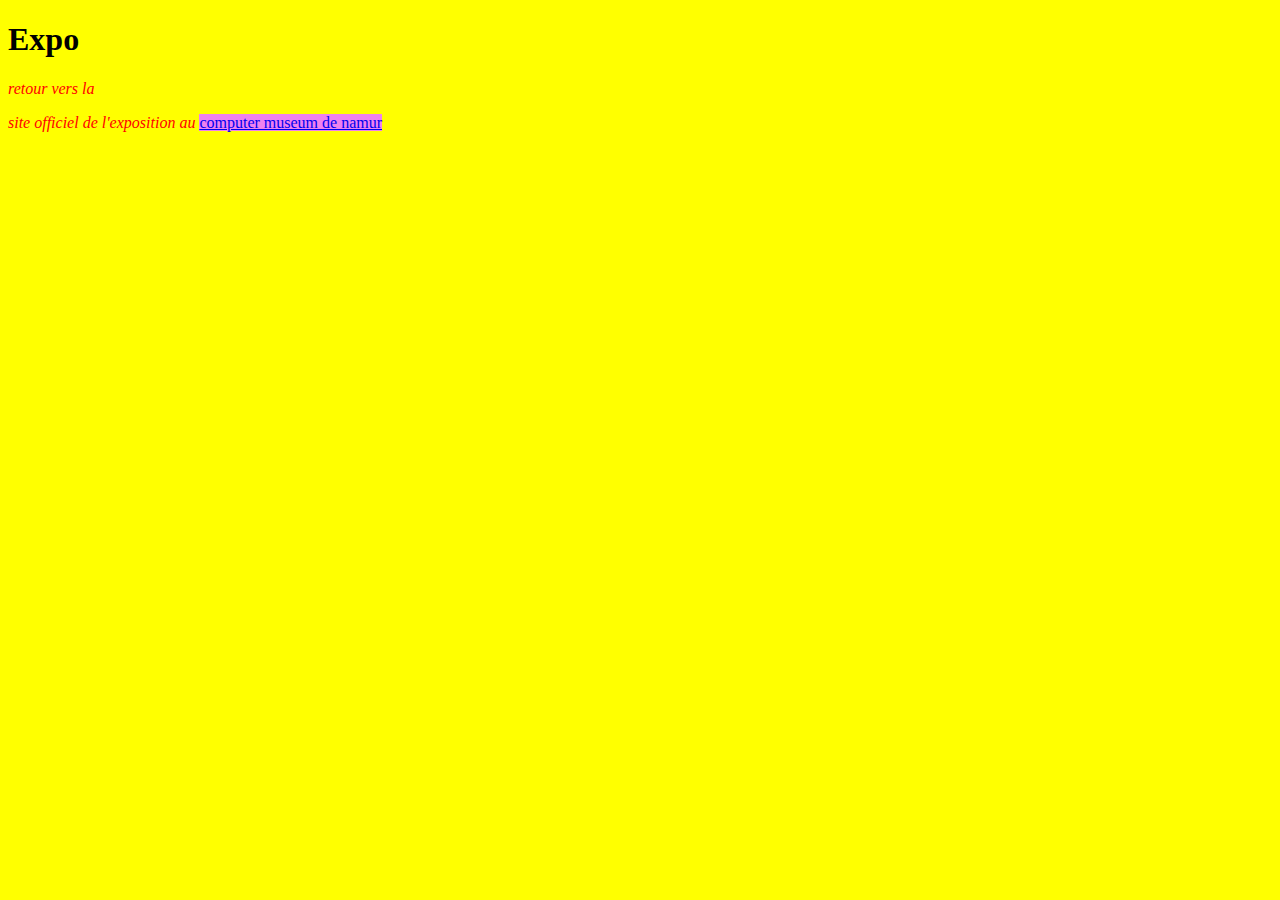
<file: siteprefo/expo/expo.html>
<!DOCTYPE html>
<html lang="fr">
    <head>
        <meta charset="UTF-8">
        <meta name="viewport" content="width=device-width, initial-scale=1.0">
        <title>Expo</title>
        <link rel="stylesheet" href="../css/style.css">
    </head>
<body>
    <h1>Expo</h1>
    <p>retour vers la <a href="../index.html"></a></p>
    <p>site officiel de l'exposition au <a target="_blank" href="https://www.nam-ip.be/">computer museum de namur</a></p>
</body>
</html>
</file>
<file: exoP191023/style.css>
h2 {
    color: blue !important;
}
body p {
    color: red;
    font-style: italic;
    font-weight: bold;
    
}
#black {
    color: black;
    font-weight: bold;
    font-style: normal;
}
body {
    background-color: #EEEEEE ;
}
h1{
    text-align: center;
}
a {
    color: black;
}
</file>
<file: inlineblock.css>
ul {
    list-style-type: none;
    padding-inline-start: 0; /* padding-left:0 */
    height: 40px;
}

/* Utilisation de float pour mettre les items les uns à côté des autres, horizontalement */
/* tous les items de la liste sont flottants à gauche, donc le suivant se met à sa droite */ 
/* Approche à éviter : float n'est pas conçu pour cela !!! */
/*
li {
    float:left;
}
*/

/* Autre approche : avec inline-block */
/* Pas besoin d'utiliser clear pour les éléments suivants */
li {
    display: inline-block;
}

ul li a {
    display: block;
    text-decoration: none;
    border: 1px solid black;
    width: 100px;
    text-align: center;
    margin-right: 20px;
    padding: 10px;
}

nav {
    margin-bottom: 30px;
}

/* Pour annuler le float:left des LI */
/*
main {
    clear: left;
}
*/

#tableau {
    display: table;
}

.rangee {
    display: table-row;
}

.rangee div {
    display: table-cell;
    padding: 10px;
}

.rangee div p {
    text-align: right;
    margin:0;
}

input[type=text], input[type=password], input[type=submit] {
    border-radius: 10px;
    border: 1px solid aqua;
    padding: 5px;
}
</file>
<file: entrainement/ent.css>
*{
    margin: 0;
    padding: 0;
    box-sizing: border-box;
    font-family: 'Poppins';
}
:root{
    --primary-color:#c6c3c3;
    --black-color:#000000;
}
body{
    background-image: url("img/forest-8410493_1920.jpg");
    background-position: center;
    background-size: cover;
    background-repeat: no-repeat;
    background-attachment: fixed;
    margin: 0;
}
a{
    color: rgb(34, 9, 9);
    text-decoration: none;
}
a:hover{
    text-decoration: none;
}
.wrapper{
    width: 100%;
    display: flex;
    justify-content: center;
    align-items: center;
    min-height: 100vh;
    background-color: rgba(0, 0, 0, 0.2);
}
.loggin_box{
    position: relative;
    width: 450px;
    backdrop-filter: blur(25px);
    border: 2px solid var(--primary-color);
    border-radius: 15px;
    padding: 7.5em 2.5em 4em 2.5em;
    color: var(--second-color);
}
.login-header{
    position: absolute;
    top: 0;
    left: 50%;
    transform: translateX(-50%);
    display: flex;
    align-items: center;
    justify-content: center;
    background-color: var(--primary-color);
    width: 140px;
    height: 70px;
    border-radius: 0 0 20px 20px; 
}
.login-header span{
    font-size: 30px;
    color: var(--black-color);
}
.login-header::before{
    content: "";
    position: absolute;
    top: 0;
    left: -30px;
    width: 30px;
    height: 30px;
    border-top-right-radius: 50%;
    background: transparent;
}
input-fiel:focus ~ .label,
.input-field:valid .laber {
    position: absolute;
    top: -10px;
    left: 20px;
    font-size: 14px;
    border-radius: 30px;
    color: var(--black-color);
    padding: 0 10px;
}
.icon {
    position: absolute;
    top: 18px;
    right: 25px;
    font-size: 20px;
}
.remember-forgot{
    display: flex;
    justify-content: space-between;
    font-size: 15px;
}
.input_box{
    position: relative;
    display: flex;
    flex-direction: column;
    margin: 20px 0;
}
.input-field{
    width: 100%;
    height: 55px;
    font-size: 16px;
    background: transparent;
    color: var(--second-color);
    padding-inline: 20px 50px;
    border: 2px solid var(--primary-color);
    border-radius: 30px;
    outline: none;
}
#user{
    margin-bottom: 10px;
}
.laber{
    position: absolute;
    top: 15px;
    left: 20px;
    transition: .2s;
}
.input-submit{
    width: 100%;
    height: 50px;
    background: #ececec;
    font-size: 16px;
    font-weight: 500;
    border: none;
    border-radius: 30px;
    cursor: pointer;
    transition: .3s;
}
.input-submit:hover{
    background: var(--second-color);
}
.register{
    text-align: center;
}
.register a{
    font-weight: 500;
}
@media only screen and (max-width:564px){
    .wrapper{
        padding: 20px;
}
.loggin_box{
    padding: 7.5em 1.5em 4em 1.5em;
}
}

footer {
    position: fixed;
    bottom: 0;
    background-color: rgb(73, 143, 88);
    display: flex;
    justify-content: center;
    width: 100%;
}

.container{
    display: flex;
    justify-content: space-around;
    align-items: center;
    text-align: center;
    text-decoration: double;
   
    
   
}
.item1{
    width: 400px;
    border: 2px solid rgb(73, 143, 88);
    border-radius: 10px;
    opacity: 0.59;

}
.item2{
    width: 400px;
    border: 2px solid rgb(73, 143, 88);
    border-radius: 10px;
    opacity: 0.59;
}
.item3{
    width: 400px;
    border: 2px solid rgb(73, 143, 88);
    border-radius: 10px;
    opacity: 0.59;
}
.item4{
    width: 400px;
    border: 2px solid rgb(73, 143, 88);
    border-radius: 10px;
    opacity: 0.59;
}
.containerPere{
    position: fixed;
    width: 100%;
}
</file>
<file: excss/exo0502.css>
.containerForm{
    display: flex;
    flex-direction: column;
}
#name,#prenom,#message,#langue,{
    display: flex;
    flex-direction: column;
    margin-bottom: 1em;
}
#radio,#rgpd{
    display: flex;
    flex-direction: row;
    margin-bottom: 1em;
}
textarea{
    resize: none;
}
#radio>label{
    margin-right: 2em;
}
@media screen and (min-width:640px) and 
(max-width:1200px){
    #name #prenom #radio {
        flex-direction: row;
        flex-wrap: nowrap;
        width: 95vw;
    }
    #name label, #prenom label {
        width: 100px;
        flex: 1 0 100px;
    }
    #name , #prenom{
        width: 85vw;
    }
    #radio
}
@media screen and (min-width:1200px) {
    .containerForm{
        width: max-content;
        flex-direction: row;


    }
}
#bord{
    border-radius: 1px solid black;
}
</file>
<file: exocss0502/ex04.css>
body {
    margin: 2px;
}

.conteneur {
    
    color: #444;
    display: flex;
    flex-direction: row;
    flex-wrap: wrap;
    justify-content: flex-start;
    background-color: fuchsia;
}

.boite {
    margin: 1px;
    width: calc((100% - 25px)/4);
   
}

.boite img {
    border-radius: 1px;
    border: 2px solid black;
    width: 96%;
   
}

.boite figcaption {
    padding: 0 1px;
    text-align: center;
   
}

  

@media screen and (max-width: 600px) {
    .conteneur {
    flex-direction: column;
    }
}
</file>
<file: siteprefo/css/style.css>
p {
    color: red;
    font-style: italic;
    font-family: fantasy;
}
body{
    background-color: yellow;
}
li{
    color: blue;
}
dl{
    color: green;
    font-size: x-large;
    font-family: monospace;
}
p a {
    background-color: violet;
    font-style: normal;
}
nav a {
    
    font-weight: bolder;
    font-size: 20px;
    margin: 40px;
    flex-direction: row;
    flex-wrap: nowrap;
    justify-content: flex-start;
    vertical-align: top;
    line-height: 1;
    display: inline-block;
    clear: both;
    visibility: visible;
    text-align: center;
    padding: 15px 25px;
   
    
    
}
</file>
